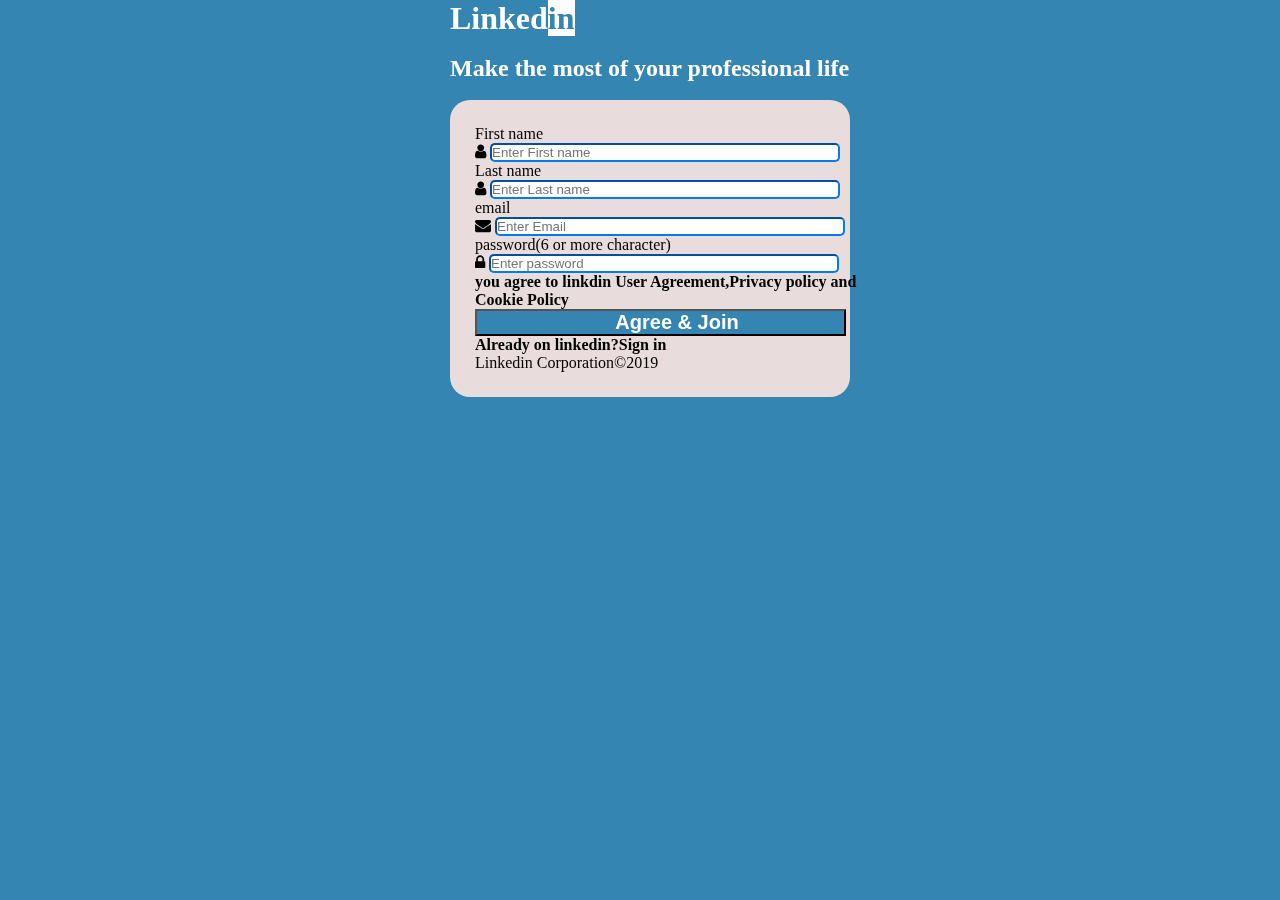
<file: LinkedIn/index.html>
<!DOCTYPE html>
<html lang="en">
<head>
    <meta charset="UTF-8">
    <meta name="viewport" content="width=device-width, initial-scale=1.0">
    <link rel="stylesheet" href="style.css">
    <title>Document</title>
    <link rel="stylesheet" href="https://cdnjs.cloudflare.com/ajax/libs/font-awesome/4.7.0/css/font-awesome.min.css">
</head>
<body>
 <div id="mohan">
<h1>Linked<span id="ram">in</span> </h1><br>
<h2> Make the most of your professional life</h2><br>
 <div id="container" >
    <label for="first name">First name</label><br>
    <i class="fa fa-user">
    <input type="first name" placeholder="Enter First name" id="firstname" name="first name"></i><br>
 <label for="last name">Last name </label><br>
 <i class="fa fa-user">
 <input type="last name" placeholder="Enter Last name" id="lastname" name="last name"></i><br>
 <label for="email">email</label><br>
 <i class="fa fa-envelope">
 <input type="email" placeholder="Enter Email" id="email" name="email"></i><br>
 <label for="password">password(6 or more character)</label><br>
 <i class="fa fa-lock">
 <input type="password" placeholder="Enter password" id="password" name="password"></i><br>
 <h4> you agree to linkdin <b>User Agreement,Privacy policy </b>and<b> Cookie Policy</b></h4>
 <button><h2> Agree & Join</h2></button><br>
 <b>Already on linkedin?Sign in</b><br>
 Linkedin Corporation©2019
</div>
</div>





</body>
</html>
</file>
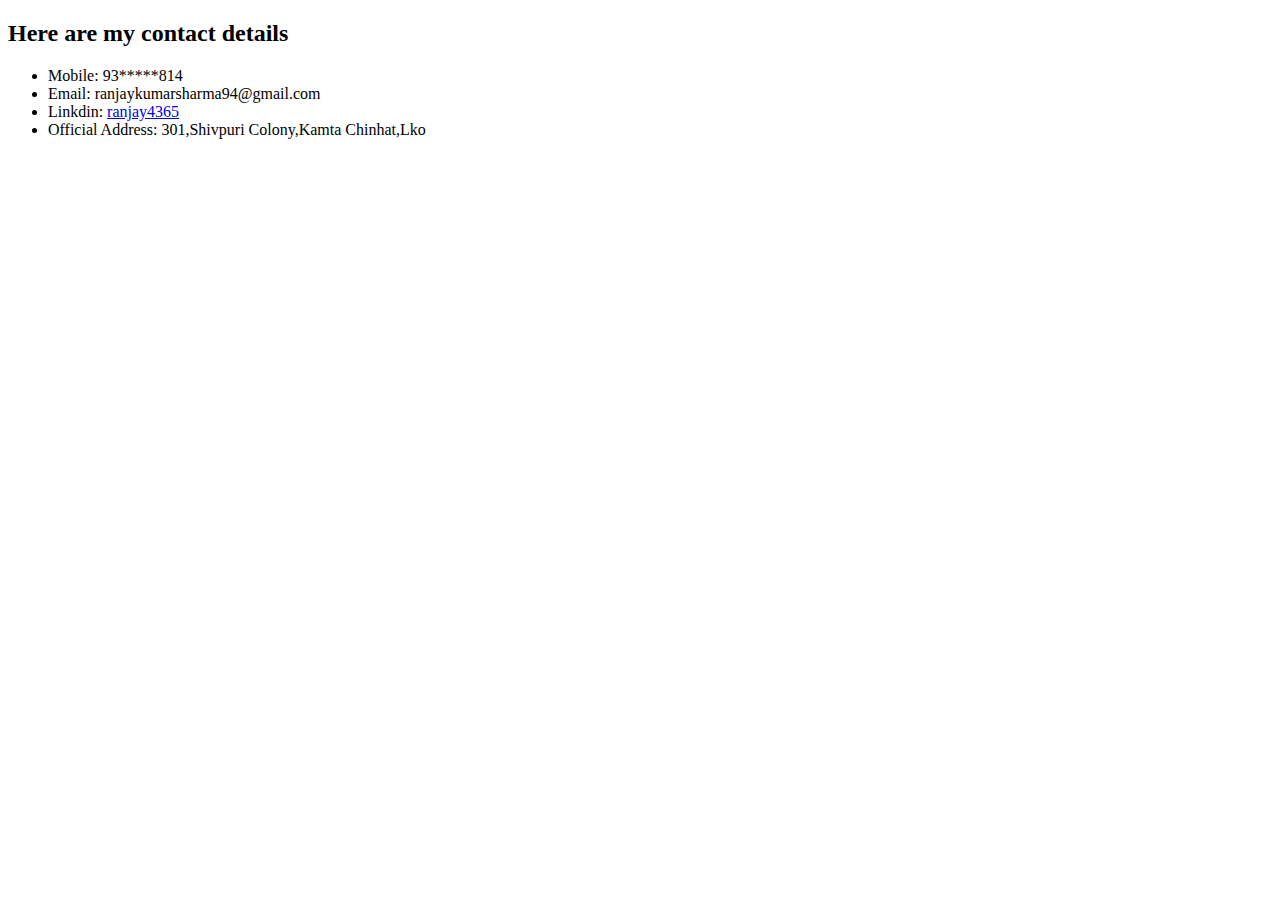
<file: contact.html>
<!DOCTYPE html>
<html lang="en">
<head>
    <meta charset="UTF-8">
    <meta name="viewport" content="width=device-width, initial-scale=1.0">
    <title>ContactMe</title>
</head>
<body>
    <h2>Here are my contact details</h2>
    <ul>
        <li>Mobile: 93*****814</li>
        <li>Email: ranjaykumarsharma94@gmail.com</li>
        <li>Linkdin: <a href="https://www.linkedin.com/in/ranjay-sharma-334885216/">ranjay4365</a></li>
        <li>Official Address: 301,Shivpuri Colony,Kamta Chinhat,Lko </li>
    </ul>
</body>
</html>
</file>
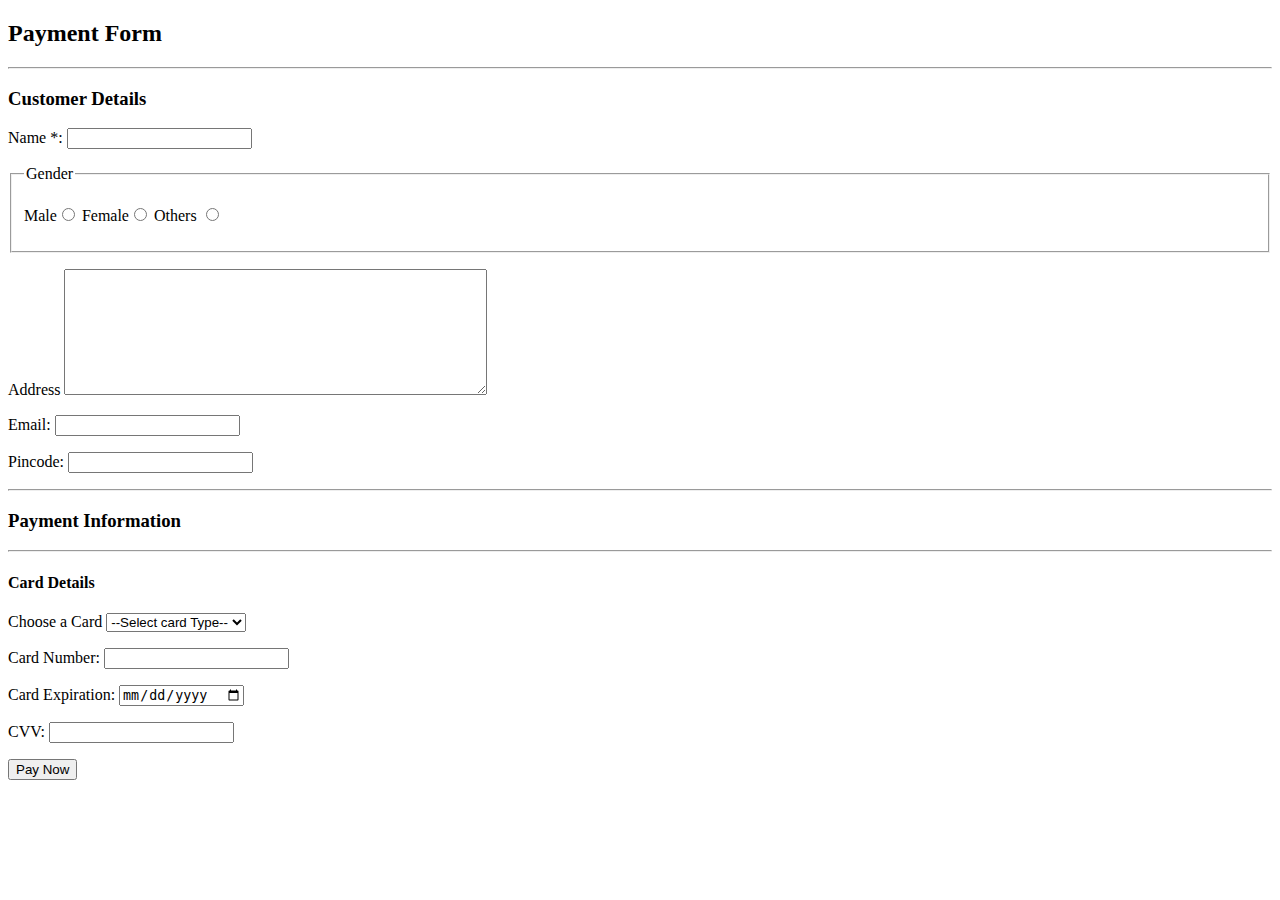
<file: payment.html>
<!DOCTYPE html>
<html lang="en">
<head>
    <meta charset="UTF-8">
    <meta name="viewport" content="width=device-width, initial-scale=1.0">
    <title>Payment Form</title>
</head>
<body>
    <form action="">
    <h2>Payment Form</h2><hr>
    <h3>Customer Details</h3>
    
    <p>Name *: <input type="text" name="name" id="name" required></p>
    
    <fieldset>
        <legend>Gender</legend>
    <p>Male<input type="radio" name="Gender" id="Male"> Female<input type="radio" name="Gender" id="Female"> Others <input type="radio" name="Gender" id="others"></p>    
    </fieldset>
    <p>Address <textarea name="Address" id="Address" cols="50" rows="8"></textarea></p>
    <p>Email: <input type="email" name="email" id="email"></p>
    <p>Pincode: <input type="number" name="pincode" id="pincode"></p>
    <hr>

    <h3>Payment Information</h3><hr>
    <h4>Card Details</h4>
    <label for="cards">Choose a Card</label>
    <select name="cards" id="cards">
        <option value="">--Select card Type--</option>
        <option value="mastercard">Master Card</option>
        <option value="visa">Visa</option>
        <option value="rupay">RuPay</option>
        <option value="sbi">SBI</option>
    </select>
    <p>Card Number: <input type="number" name="cardnumber" id=cardnumber> </p>
    <p>Card Expiration: <input type="date" name="expDate" id="expDate"></p>
    <p>CVV: <input type="password" name="cvv" id="cvv"></p>
    <input type="submit" value="Pay Now">
</form>
</body>
</html>
</file>
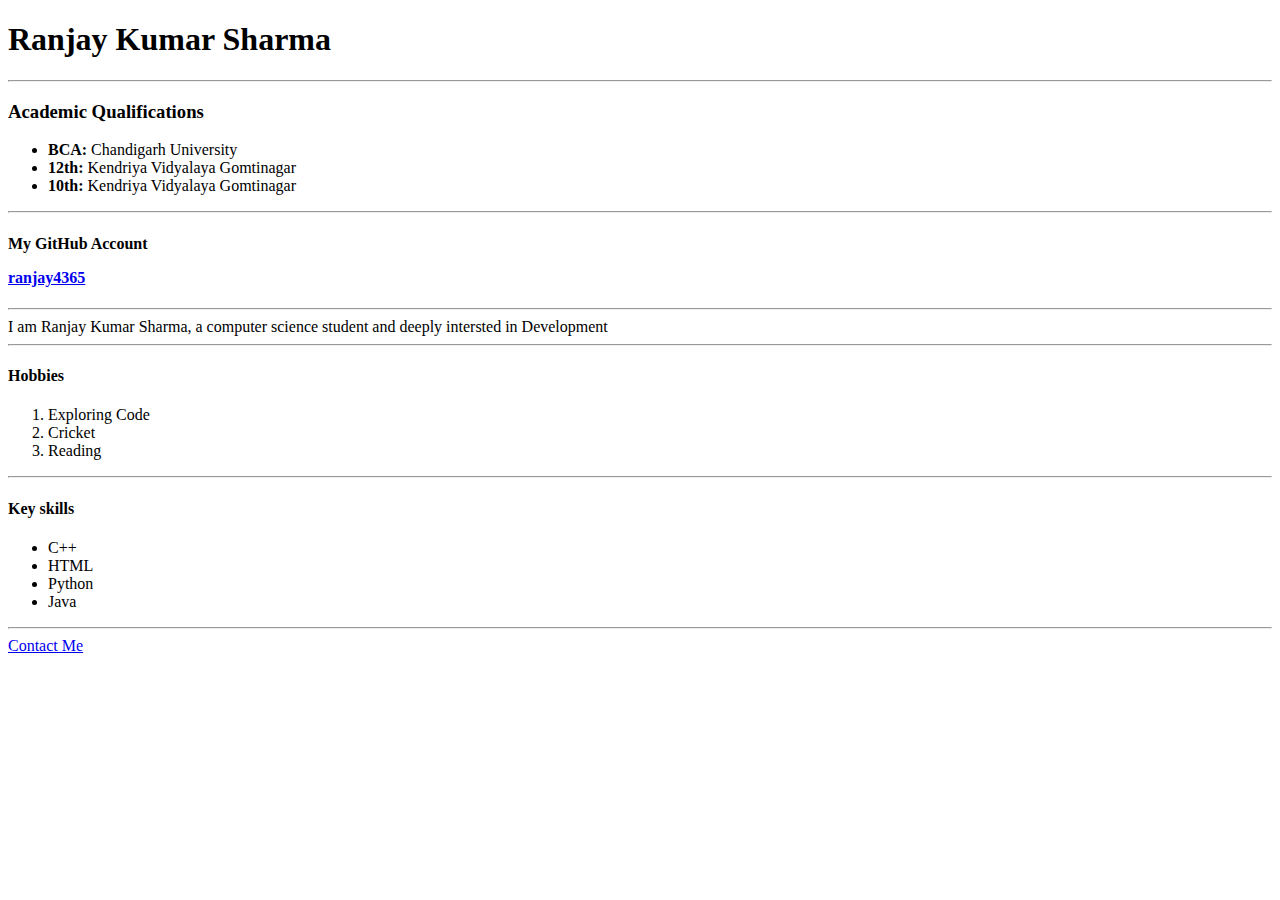
<file: ranjayResume.html>
<!DOCTYPE html>
<html lang="en">
<head>
    <meta charset="UTF-8">
    <meta name="viewport" content="width=device-width, initial-scale=1.0">
    <title>MyResume</title>

</head>
<body>
    <h1>Ranjay Kumar Sharma</h1>
    <hr>
    <h3>Academic Qualifications</h3>
    <ul>
        <li><b>BCA:</b> Chandigarh University</li>
        <li><b>12th:</b> Kendriya Vidyalaya Gomtinagar</li>
        <li><b>10th:</b> Kendriya Vidyalaya Gomtinagar</li>
    </ul>
    <hr>
    <h4>My GitHub Account 
        <p>
            <a href=https://github.com/ranjay4365>ranjay4365</a>
        </p>
    </h4>
    <hr>
    I am Ranjay Kumar Sharma, a computer science student and deeply intersted in Development
    <hr>
    <h4>Hobbies</h4>
        <ol>
            <li>Exploring Code</li>
            <li>Cricket</li>
            <li>Reading</li>
        </ol>
    <hr>
    <h4>Key skills</h4>
    <ul>
        <li>C++</li>    
        <li>HTML</li>
        <li>Python</li>
        <li>Java</li>

    </ul>
    <hr>
    <a href="http://127.0.0.1:3000/Popeye/contact.html">Contact Me</a>
</body>
</html>
</file>
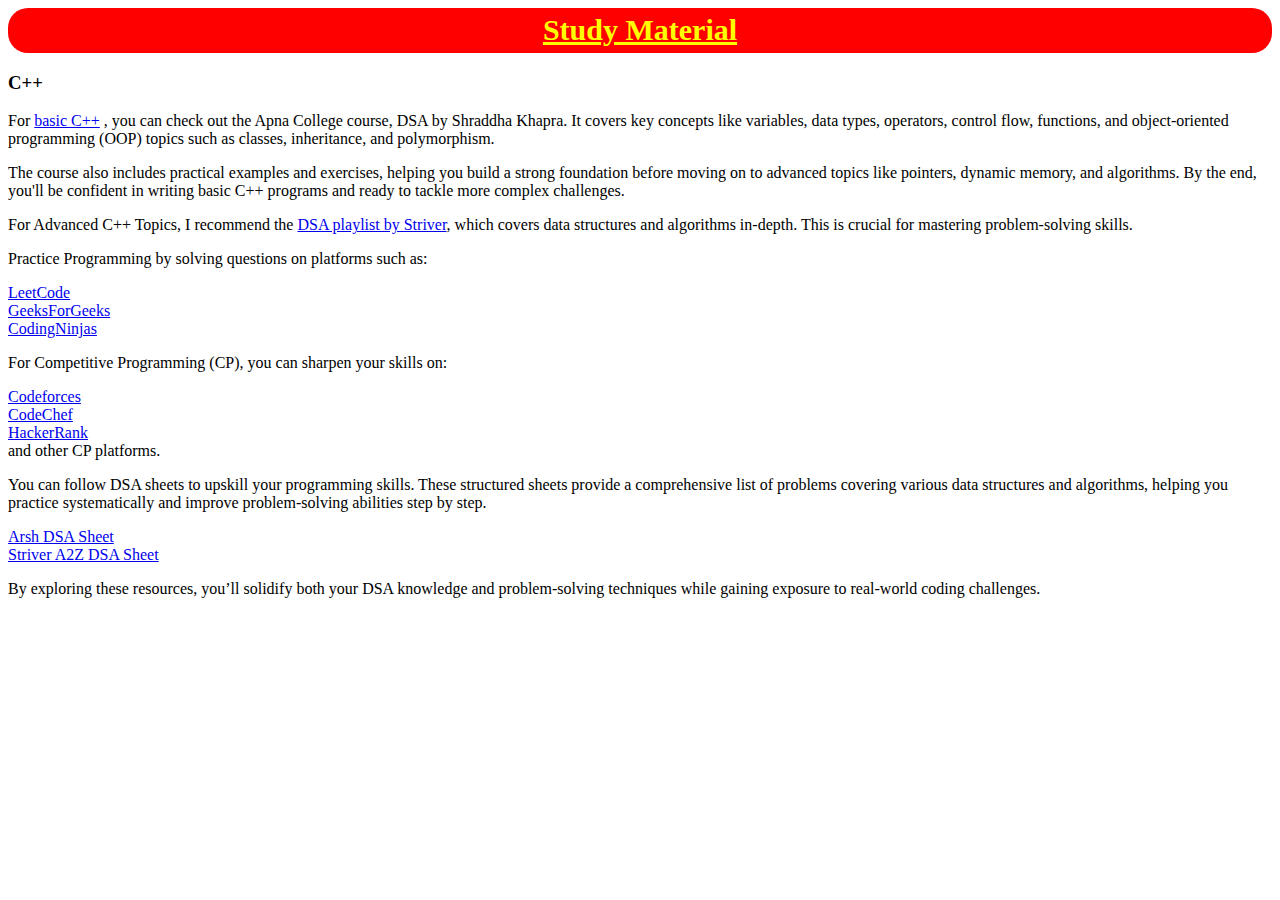
<file: StudyMaterial.html>
<!DOCTYPE html>
<html lang="en">
<head>
    <meta charset="UTF-8">
    <meta name="viewport" content="width=device-width, initial-scale=1.0">
    <title>Study Material</title>
</head>
<body>
    <style>
        h2{
            background-color: red;
            color: yellow;
            text-align: center;
            height: 40px;
            padding-top: 5px;
            margin-top: 5px;
            margin-bottom: 10px;
            font-size: 30px;
            border-radius: 20px;
            text-decoration: underline yellow;
        }
        section{
            padding-bottom:20px ;
        }
    </style>
    <section>
    <h2>Study Material </h2>
            <h3>C++</h3>
    <p>
        For <a href="https://www.youtube.com/watch?v=VTLCoHnyACE&list=PLfqMhTWNBTe137I_EPQd34TsgV6IO55pt" target="_blank" rel="noopener noreferrer">basic C++</a> , you can check out the Apna College course, DSA by Shraddha Khapra. It covers key concepts like variables, data types, operators, control flow, functions, and object-oriented programming (OOP) topics such as classes, inheritance, and polymorphism.
    </p>
    <p>
        The course also includes practical examples and exercises, helping you build a strong foundation before moving on to advanced topics like pointers, dynamic memory, and algorithms. By the end, you'll be confident in writing basic C++ programs and ready to tackle more complex challenges.
    </p>
    <p>
        For Advanced C++ Topics, I recommend the <a href="https://www.youtube.com/watch?v=0bHoB32fuj0&list=PLgUwDviBIf0oF6QL8m22w1hIDC1vJ_BHz" target="_blank" rel="noopener noreferrer">DSA playlist by Striver</a>, which covers data structures and algorithms in-depth. This is crucial for mastering problem-solving skills.
    </p>
    <p>
        Practice Programming by solving questions on platforms such as:
        
            <li><a href="https://leetcode.com/" target="_blank" rel="noopener noreferrer">LeetCode </a></li>
            <li><a href="https://www.geeksforgeeks.org/explore?page=1&sortBy=submissions" target="_blank" rel="noopener noreferrer">GeeksForGeeks</a></li>
            <li><a href="https://www.naukri.com/code360/problems" target="_blank" rel="noopener noreferrer">CodingNinjas</a></li>
        
    </p>
    <p>For Competitive Programming (CP), you can sharpen your skills on:
        
            <li><a href="https://codeforces.com/problemset" target="_blank" rel="noopener noreferrer">Codeforces</a></li>
            <li><a href="https://www.codechef.com/guide-to-competitive-programming" target="_blank" rel="noopener noreferrer">CodeChef</a></li>
            <li><a href="https://www.hackerrank.com/getting-started-with-cp/" target="_blank" rel="noopener noreferrer">HackerRank</a></li>
            
        
        and other CP platforms.
    </p>
    <p>
        You can follow DSA sheets to upskill your programming skills. These structured sheets provide a comprehensive list of problems covering various data structures and algorithms, helping you practice systematically and improve problem-solving abilities step by step.
            <li><a href="https://www.proelevate.in/dsa-practice/arsh-dsa-sheet" target="_blank" rel="noopener noreferrer">Arsh DSA Sheet</a></li>
            <li><a href="https://takeuforward.org/strivers-a2z-dsa-course/strivers-a2z-dsa-course-sheet-2" target="_blank" rel="noopener noreferrer">Striver A2Z DSA Sheet</a></li>
        
    </p>
    <p>
        By exploring these resources, you’ll solidify both your DSA knowledge and problem-solving techniques while gaining exposure to real-world coding challenges.
    </p>
    </section>
</body>
</html>
</file>
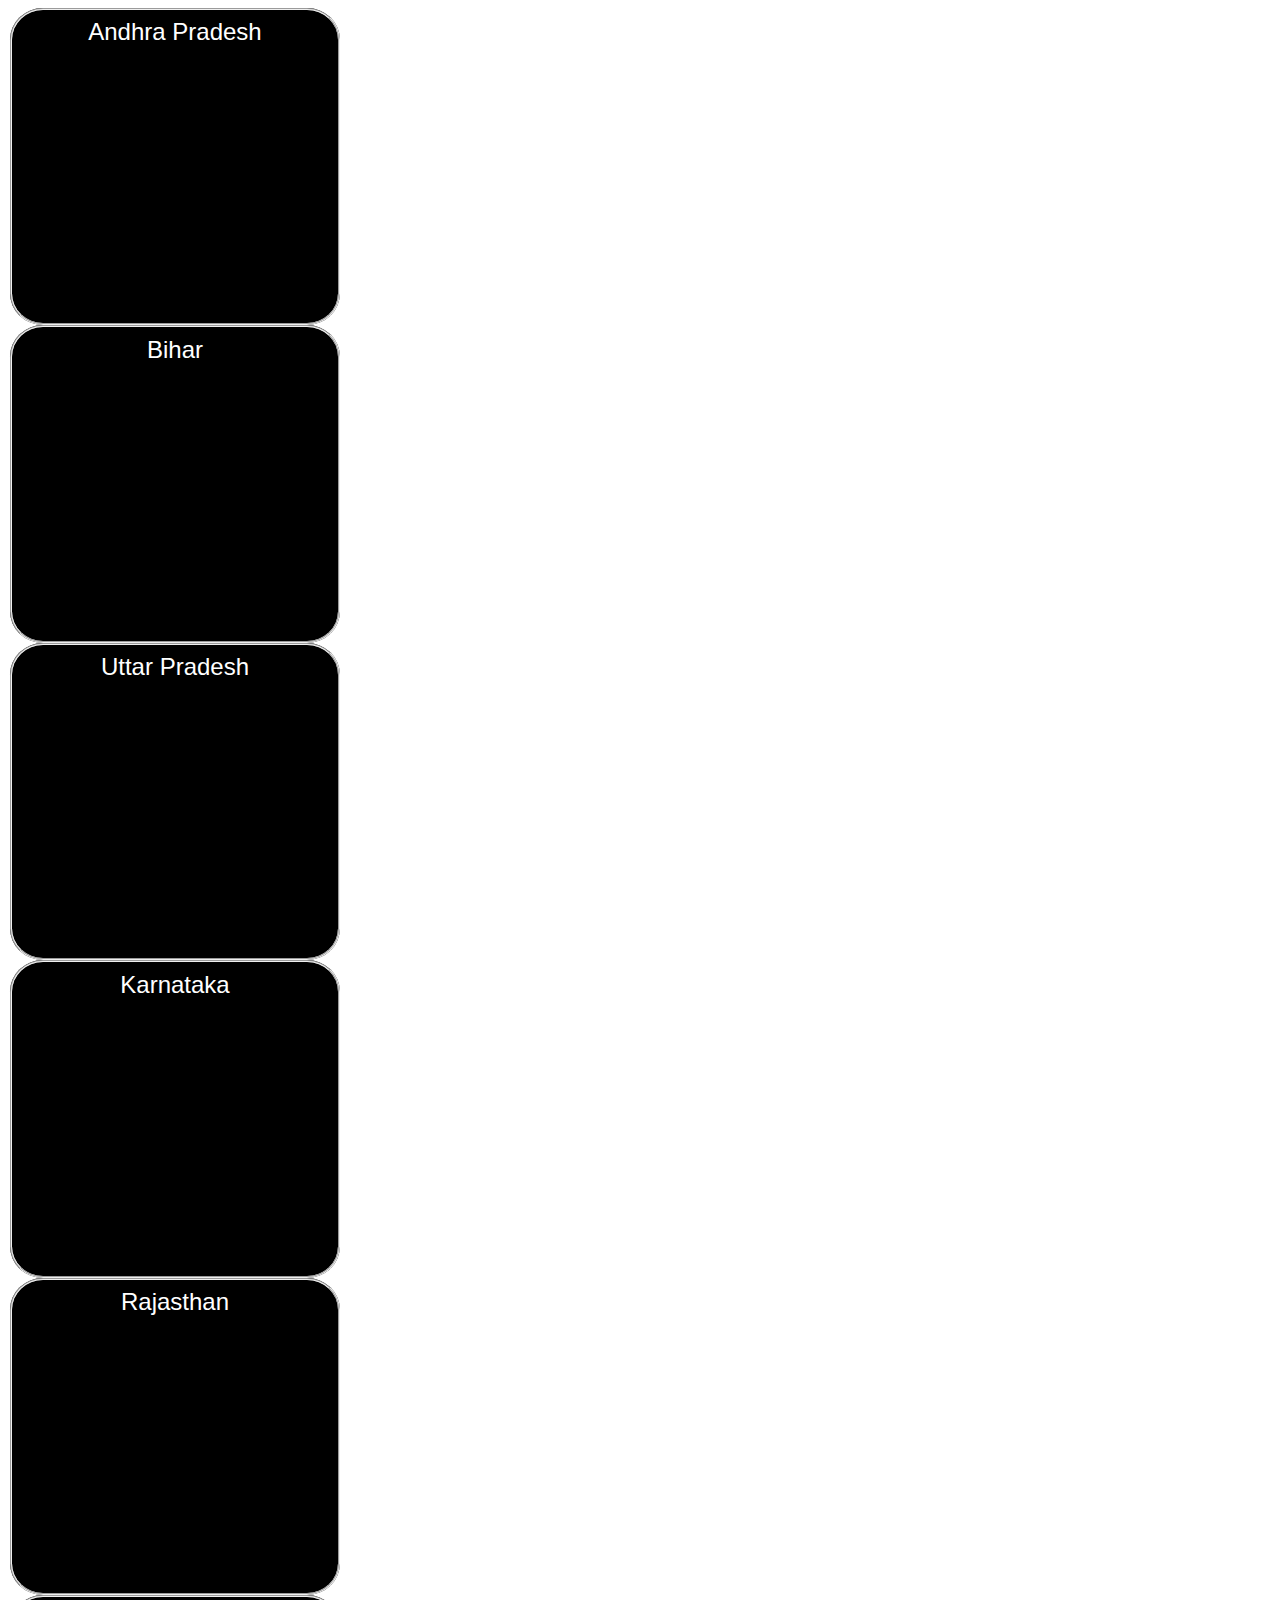
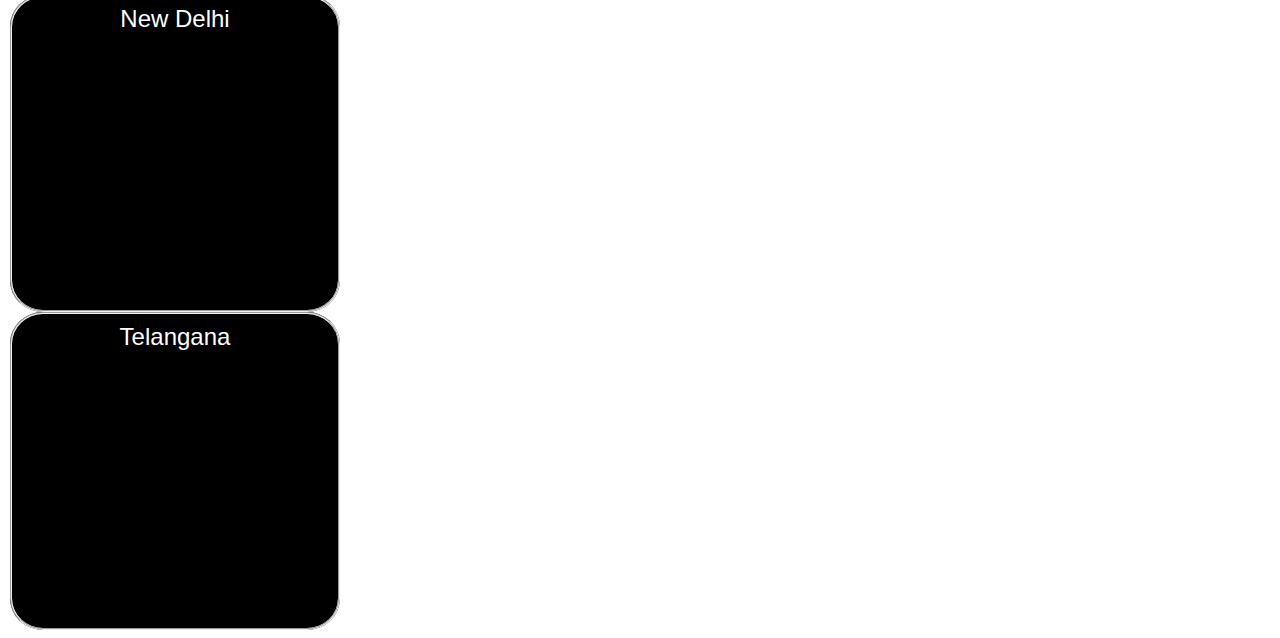
<file: grids/grid.html>
<!DOCTYPE html>
<html lang="en">
<head>
    
    <title>Start Packing</title>
    <style>
            fieldset{
                width: 290px;
                height: 290px;
                background-color: black;
                border-radius: 10%;
                color: white;
                text-align: center;
                font-family: 'Franklin Gothic Medium', 'Arial Narrow', Arial, sans-serif;
                font-size: x-large;
            }
    </style>
 
</head>
<body >

   
   </div>
   <div>
    <fieldset >
        Andhra Pradesh
    </fieldset>

    <fieldset>
        Bihar
    </fieldset>

    <fieldset>
        Uttar Pradesh
    </fieldset>

    <fieldset>
        Karnataka
    </fieldset>

    <fieldset>
        Rajasthan
    </fieldset>

    <fieldset>
        New Delhi
    </fieldset>

    <fieldset>
        Telangana
    </fieldset>

   </div>

</body>

    

</html>
   
   
    
</body>

    

</html>
</file>
<file: LinkedIn/style.css>
*{
    margin:0;
    padding: 0;;
    width: 400px;
box-sizing:border-box;
box-align: center;



}

body{
background-color:#3485b1/*rgb(49, 145, 187)*/;
display:flex;
/*justify-content:center;
 flex-direction:column;*/


}
#container{
    background-color: rgb(233, 220, 220);
    margin-right: 25px;
    padding: 25px;
    border-radius: 20px;


}


button{
    background-color:#3485b1;
    color: white;
    width: 371px;
    align-items: center;
}
h2,h1{
    color: white;
}
#ram{
    color:#3485b1;
    background-color: white;
}
#mohan{
    align:center;
    justify-content: center;
    position: fixed;
    right: 500px;
    left: 450px;
    

}
#firstname,#lastname,#email,#password{
    width: 350px;
    align:center;
    margin-right: 20px;
    justify-content:space-evenly;


}
input[type="first name"]{
    border-color:#007bf1;
    outline: navy;
     border-radius:5px;
}
input[type="last name"]{
    border-color:#007bf1;
    outline: navy;
     border-radius:5px;
}
input[type="email"]{
    border-color:#007bf1;
    outline: navy;
     border-radius:5px;
}
input[type="password"]{
    border-color:#007bf1;
    outline: navy;
     border-radius:5px;
}
</file>
